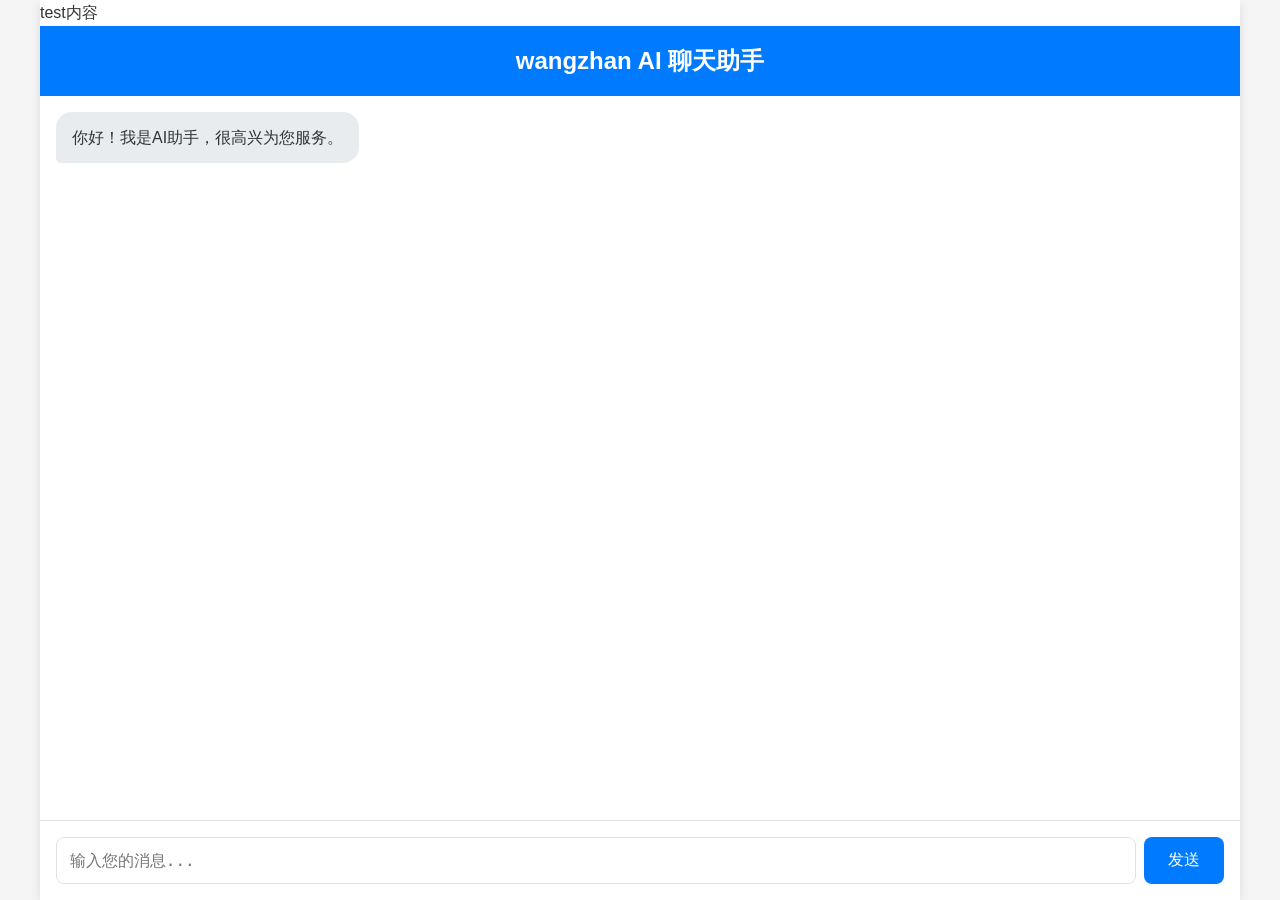
<file: index.html>
<!DOCTYPE html>
<html lang="zh-CN">
<head>
    <meta charset="UTF-8">
    <meta name="viewport" content="width=device-width, initial-scale=1.0">
    <title>wangzhan AI 聊天助手</title>
    <link rel="stylesheet" href="styles/main.css">
</head>
<body>
    <div class="chat-container">
        <div class="chat-overlay">
            test内容
        </div>
        <header class="chat-header">
            <h1>wangzhan AI 聊天助手</h1>
        </header>
        
        <main class="chat-main">
            <div class="chat-messages" id="chatMessages">
                <!-- 消息将在这里动态添加 -->
            </div>
        </main>
        
        <footer class="chat-footer">
            <form id="chatForm" class="chat-form">
                <textarea
                    id="messageInput"
                    class="message-input"
                    placeholder="输入您的消息..."
                    rows="1"
                ></textarea>
                <button type="submit" class="send-button">
                    发送
                </button>
            </form>
        </footer>
    </div>
    
    <script src="scripts/main.js"></script>
</body>
</html>
</file>
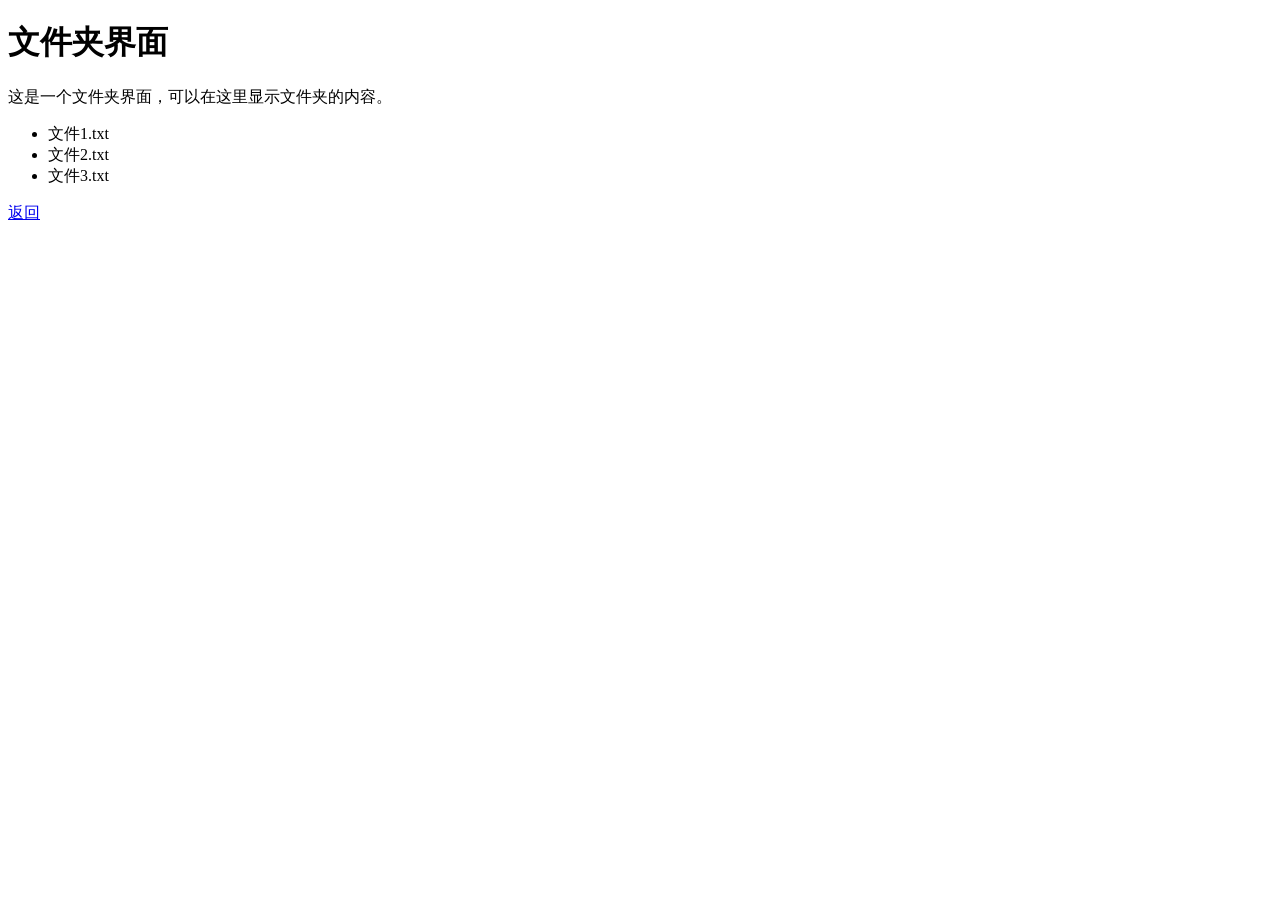
<file: directory/directory.html>
<!DOCTYPE html>
<html lang="en">
<head>
    <meta charset="UTF-8">
    <title>文件夹界面</title>
</head>
<body>
<div>
    <h1>文件夹界面</h1>
    <p>这是一个文件夹界面，可以在这里显示文件夹的内容。</p>
    <ul>
        <li>文件1.txt</li>
        <li>文件2.txt</li>
        <li>文件3.txt</li>
    </ul>
    <a href="file.html">返回</a>
</div>
</body>
</html>
</file>
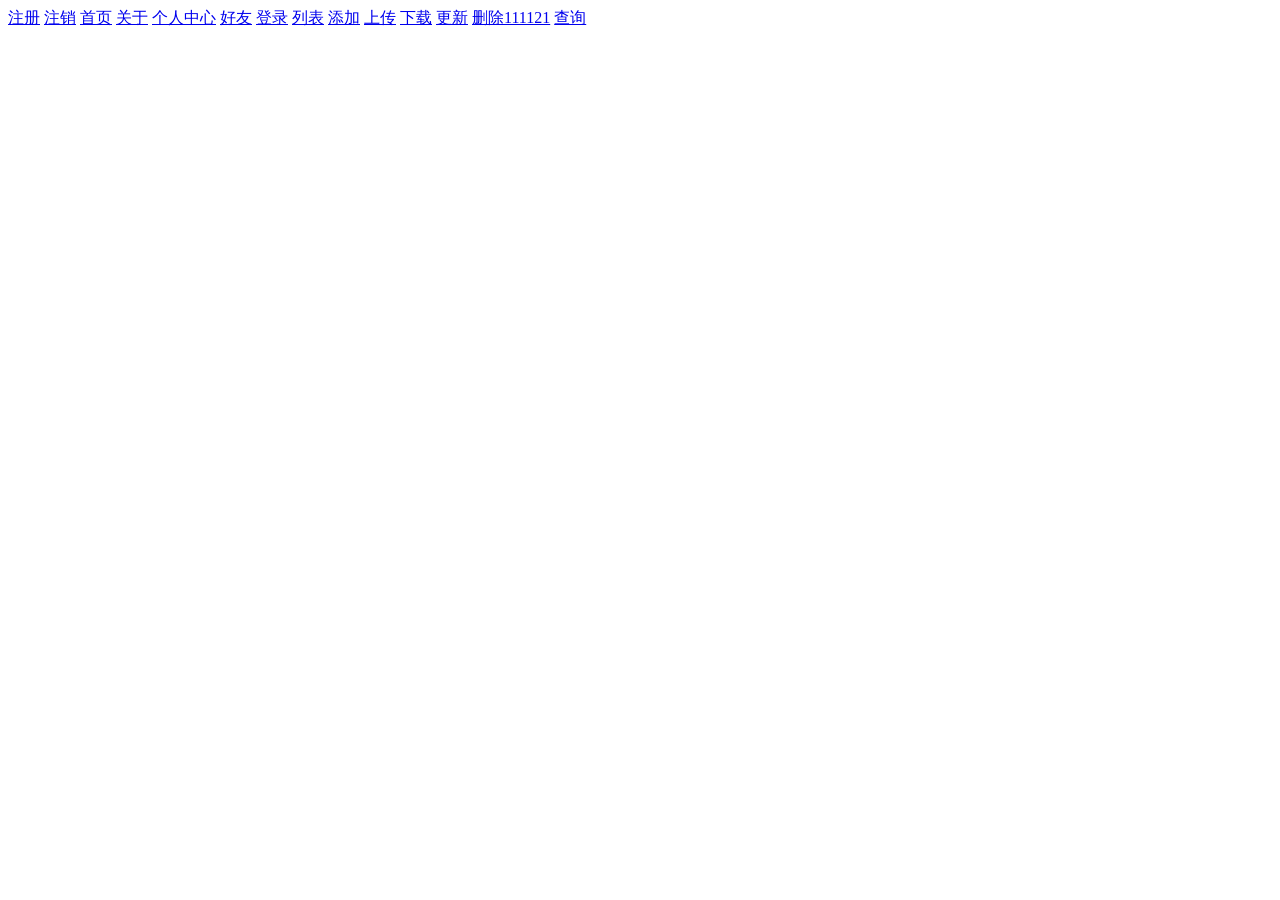
<file: test/home.html>
<!DOCTYPE html>
<html lang="en">
<head>
    <meta charset="UTF-8">
    <title>首页</title>
</head>
<body>

<div>
    <a href="/register">注册</a>
    <a href="/logout">注销</a>
    <a href="/home">首页</a>
    <a href="/about">关于</a>
    <a href="/profile">个人中心</a>
    <a href="/friends">好友</a>
    <a href="/login">登录</a>
    <a href="/list">列表</a>
    <a href="/add">添加</a>
    <a href="/upload">上传</a>
    <a href="/download">下载</a>
    <a href="/update">更新</a>
    <a href="/delete">删除111121</a>
    <a href="/query">查询</a>
</div>
</body>
</html>
</file>
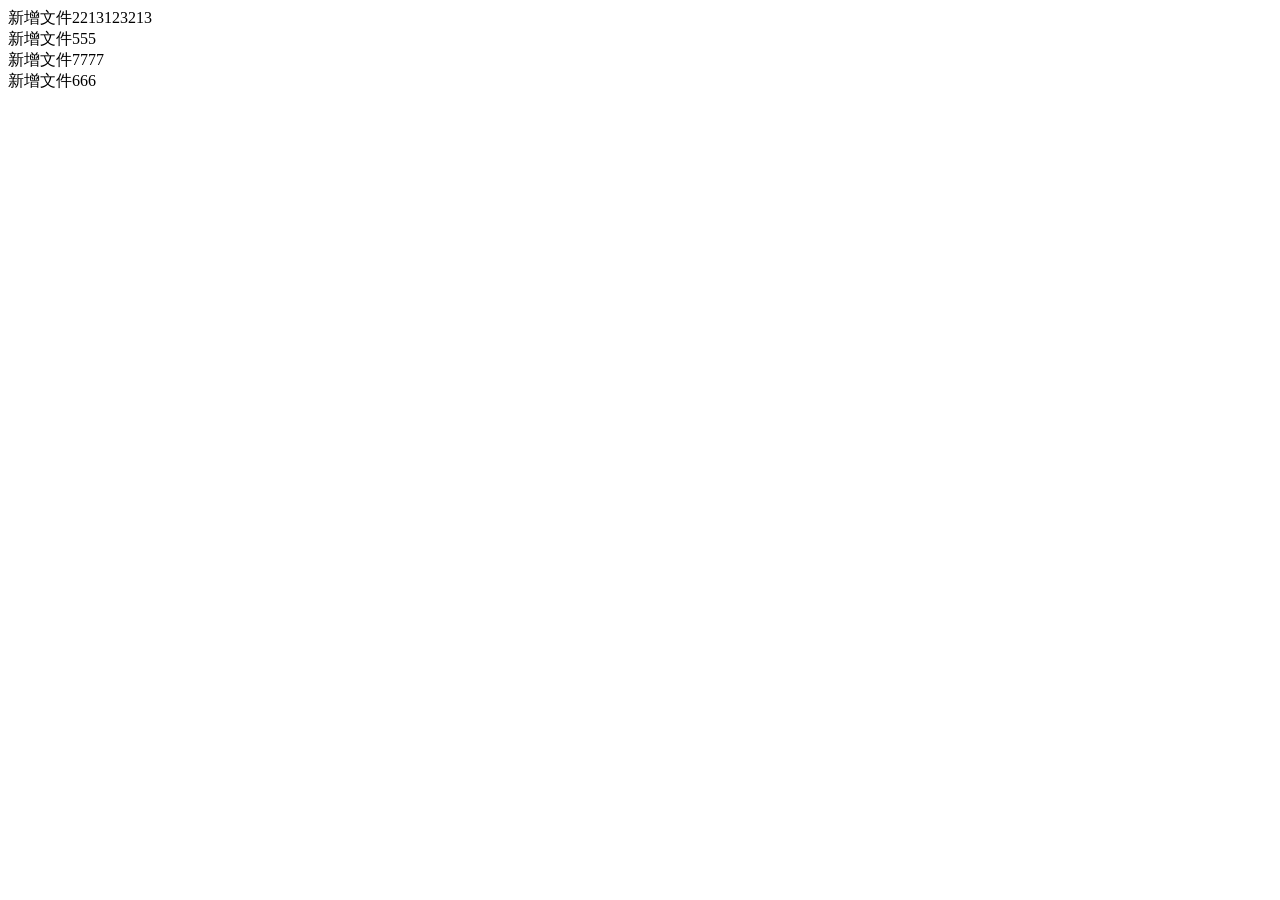
<file: test/test2.html>
<!DOCTYPE html>
<html lang="en">
<head>
    <meta charset="UTF-8">
    <title>Title</title>
</head>
<body>
<div>新增文件2213123213</div>
<div>新增文件555</div>
<div>新增文件7777</div>
<div>新增文件666</div>
</body>
</html>
</file>
<file: styles/main.css>
/* 全局样式重置 */
* {
    margin: 0;
    padding: 0;
    box-sizing: border-box;
}

body {
    font-family: -apple-system, BlinkMacSystemFont, 'Segoe UI', Roboto, 'Helvetica Neue', Arial, sans-serif;
    line-height: 1.6;
    background-color: #f5f5f5;
    color: #333;
}

/* 聊天容器 */
.chat-container {
    max-width: 1200px;
    height: 100vh;
    margin: 0 auto;
    display: flex;
    flex-direction: column;
    background-color: #fff;
    box-shadow: 0 2px 10px rgba(0, 0, 0, 0.1);
}

/* 头部样式 */
.chat-header {
    padding: 1rem 2rem;
    background-color: #007bff;
    color: white;
    text-align: center;
}

.chat-header h1 {
    font-size: 1.5rem;
    font-weight: 600;
}

/* 主聊天区域 */
.chat-main {
    flex: 1;
    overflow-y: auto;
    padding: 1rem;
}

.chat-messages {
    display: flex;
    flex-direction: column;
    gap: 1rem;
}

/* 消息样式 */
.message {
    max-width: 70%;
    padding: 0.8rem 1rem;
    border-radius: 1rem;
    word-wrap: break-word;
}

.message.user {
    align-self: flex-end;
    background-color: #007bff;
    color: white;
    border-bottom-right-radius: 0.3rem;
}

.message.ai {
    align-self: flex-start;
    background-color: #e9ecef;
    color: #333;
    border-bottom-left-radius: 0.3rem;
}

/* 底部输入区域 */
.chat-footer {
    padding: 1rem;
    background-color: #fff;
    border-top: 1px solid #dee2e6;
}

.chat-form {
    display: flex;
    gap: 0.5rem;
}

.message-input {
    flex: 1;
    padding: 0.8rem;
    border: 1px solid #dee2e6;
    border-radius: 0.5rem;
    resize: none;
    font-size: 1rem;
    transition: border-color 0.2s;
}

.message-input:focus {
    outline: none;
    border-color: #007bff;
}

.send-button {
    padding: 0.8rem 1.5rem;
    background-color: #007bff;
    color: white;
    border: none;
    border-radius: 0.5rem;
    cursor: pointer;
    font-size: 1rem;
    transition: background-color 0.2s;
}

.send-button:hover {
    background-color: #0056b3;
}

.send-button:active {
    transform: scale(0.98);
}

/* 响应式设计 */
@media (max-width: 768px) {
    .chat-container {
        height: 100vh;
        max-width: 100%;
    }

    .message {
        max-width: 85%;
    }

    .chat-footer {
        padding: 0.8rem;
    }
}
</file>
